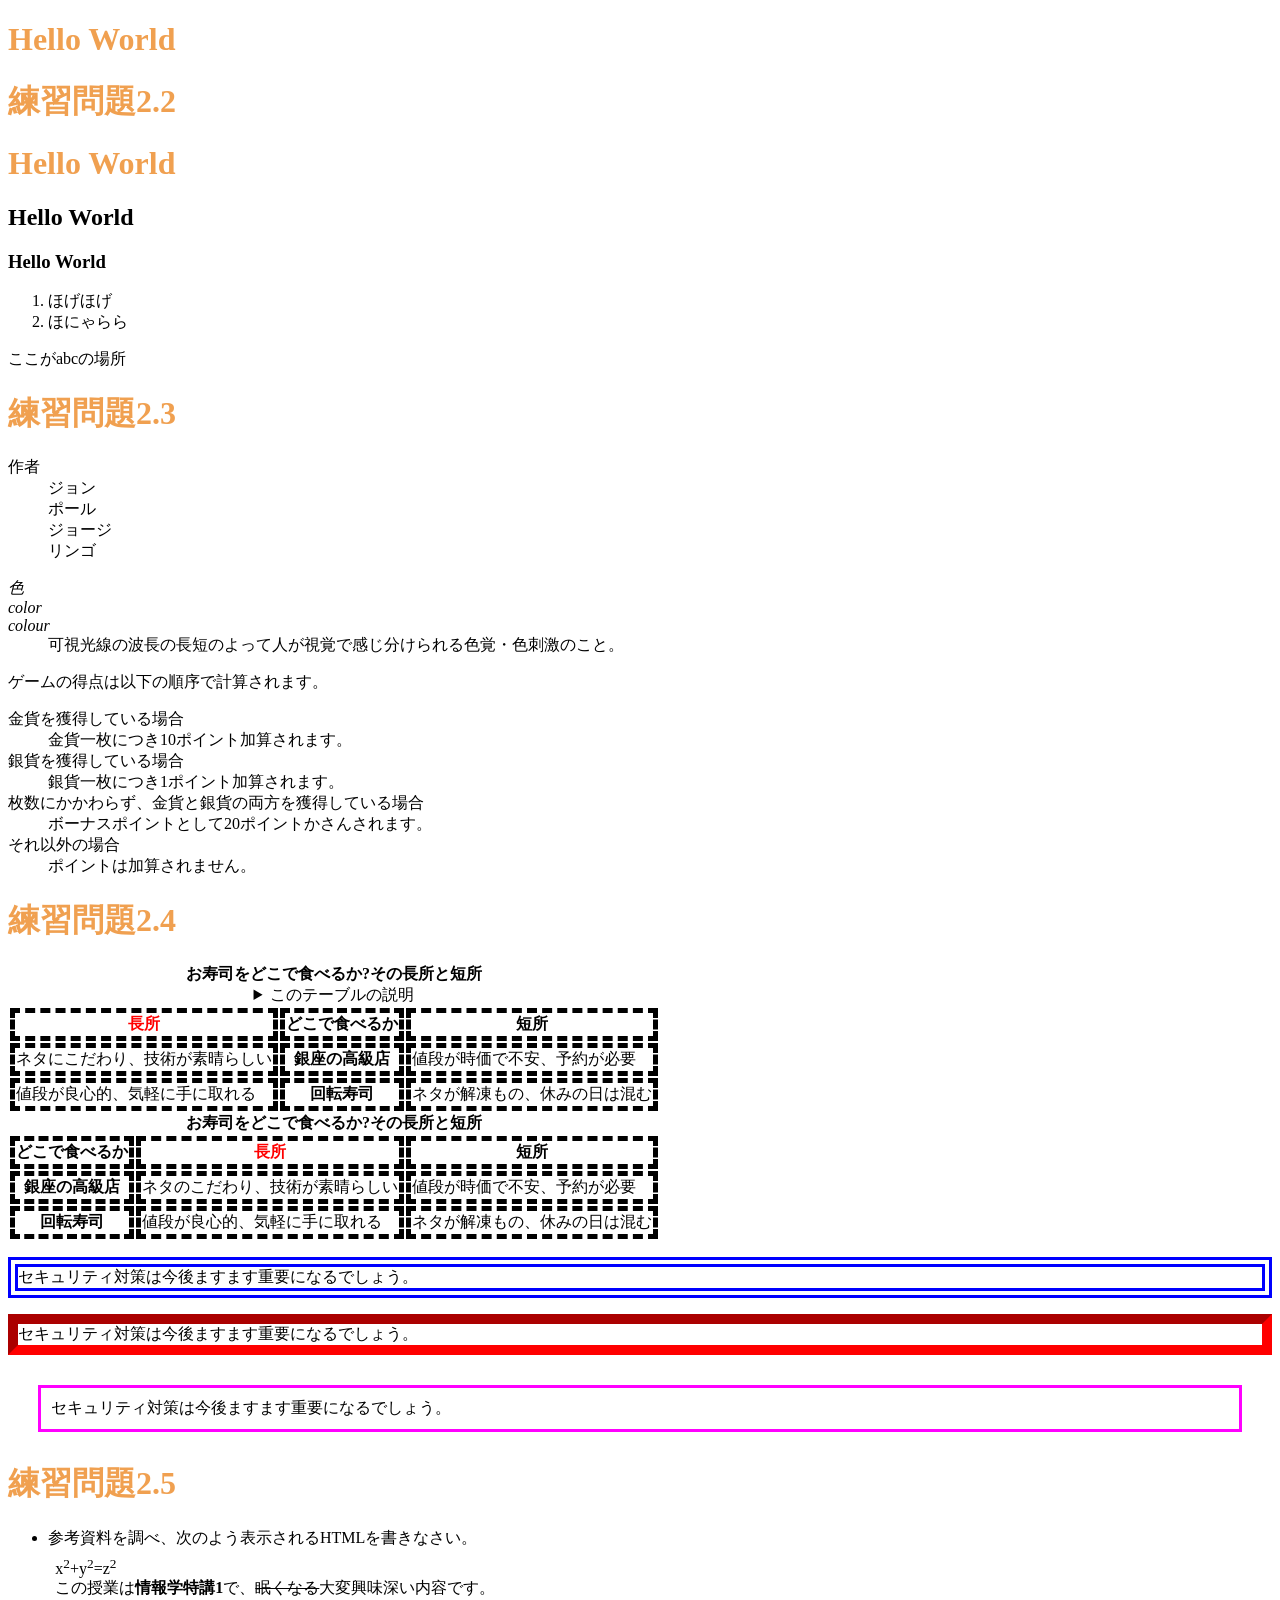
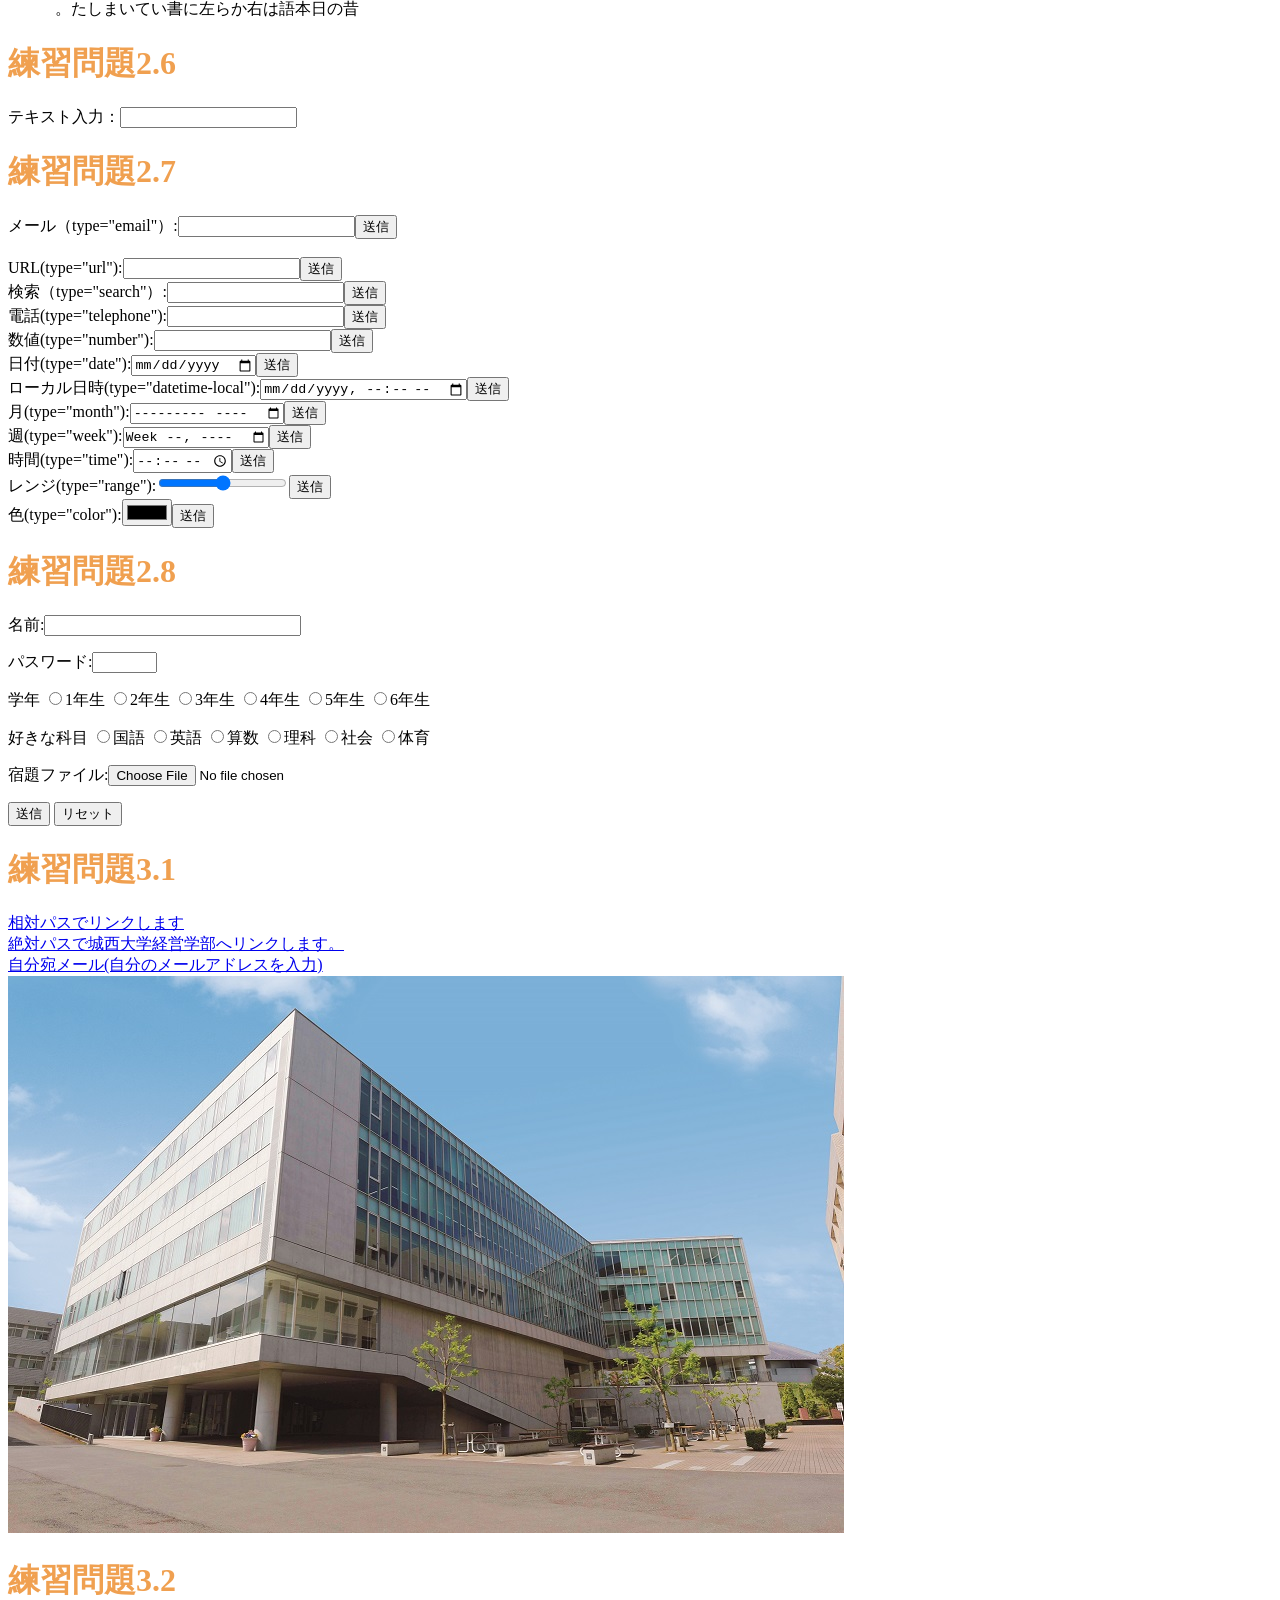
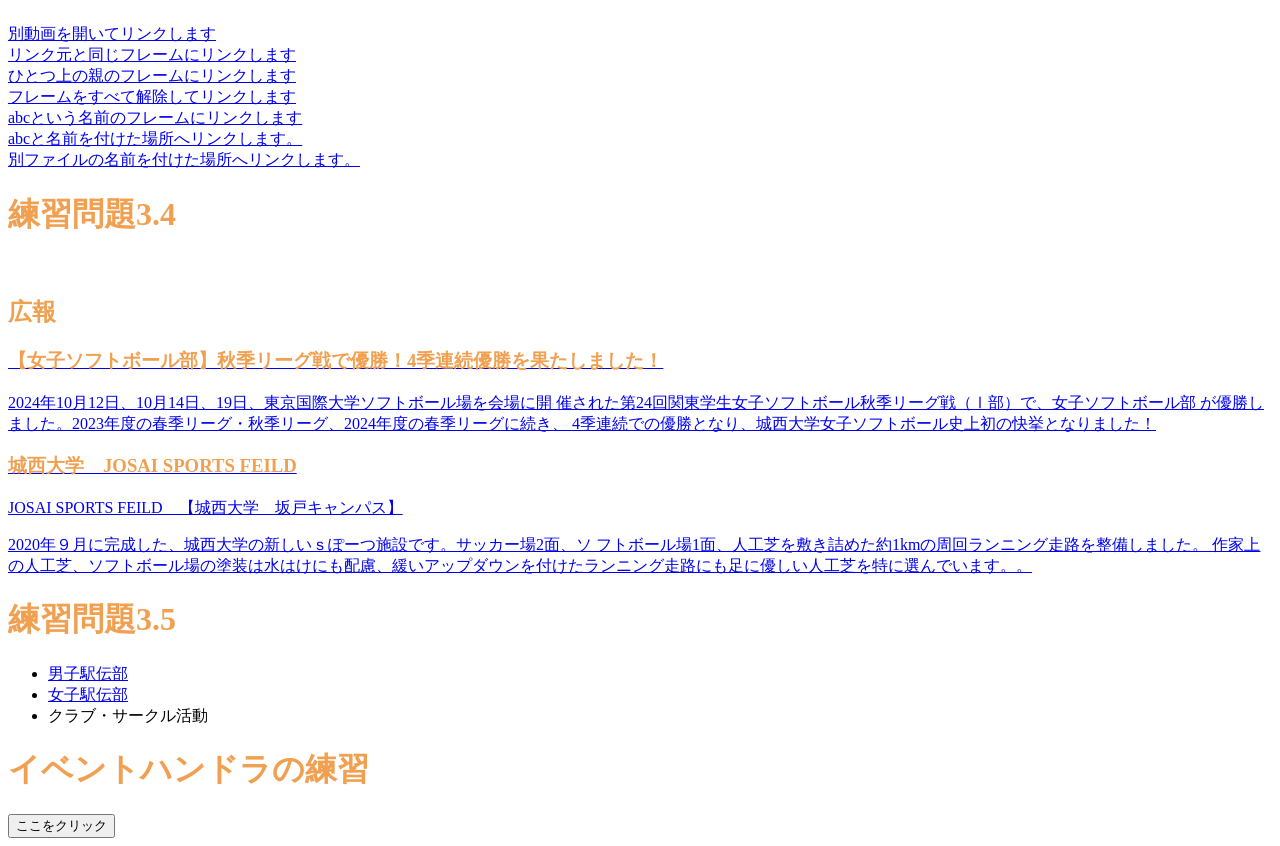
<file: index.html>
<!DOCTYPE html>
<html lang="ja">
<head>
<meta charset="UTF-8">
    <title>Hello World
        Web開発の練習2026</title>
    <link rel="stylesheet" href="mystyle.css">
    <script src="myjs.js"></script> <!--この行を追加-->
</head>
  <body>
      <h1>Hello World</h1>
      
      <!--文字の大きさの練習-->
      <h1>練習問題2.2</h1>
      <p>
      <h1>Hello World</h1>
      <h2>Hello World</h2>
      <h3>Hello World</h3>
      <ol>
          <li>ほげほげ</li>
          <li>ほにゃらら</li>
      </ol>
      <a id="abc">ここがabcの場所</a>
      <h1>練習問題2.3</h1>
      <dl>
          <dt>作者</dt>
          <dd>ジョン</dd>
          <dd>ポール</dd>
          <dd>ジョージ</dd>
          <dd>リンゴ</dd>
      </dl>
      <dl>
          <dt lang="ja"><dfn>色</dfn></dt>
          <dt lang="en-US"><dfn>color</dfn></dt>
          <dt lang="en-GB"><dfn>colour</dfn></dt>
          <dd>可視光線の波長の長短のよって人が視覚で感じ分けられる色覚・色刺激のこと。</dd>
      </dl>
      <p>ゲームの得点は以下の順序で計算されます。
      </p>
      <dl>
          <dt>金貨を獲得している場合</dt>
          <dd>金貨一枚につき10ポイント加算されます。</dd>
          <dt>銀貨を獲得している場合</dt>
          <dd>銀貨一枚につき1ポイント加算されます。</dd>
          <dt>枚数にかかわらず、金貨と銀貨の両方を獲得している場合</dt>
          <dd>ボーナスポイントとして20ポイントかさんされます。</dd>
          <dt>それ以外の場合</dt>
          <dd>ポイントは加算されません。</dd>
      </dl>
      <h1>練習問題2.4</h1>
      <table>
          <caption>
              <strong>お寿司をどこで食べるか?その長所と短所</strong>
              <details>
                  <summary>このテーブルの説明</summary>
                  <p>以下のテーブルでは、2番目のカラムに寿司店のタイプが入れられています。その左側にそのようなタイプのお店でお寿司を食べる場合の長所が、右側に短所が入れられています。</p>
              </details>
          </caption>
          <thead>
              <tr><th class="important">長所</th><th>どこで食べるか</th><th>短所</th></tr>
          </thead>
          <tbody>
              <tr><td>ネタにこだわり、技術が素晴らしい</td><th>銀座の高級店</th><td>値段が時価で不安、予約が必要</td></tr>
              <tr><td>値段が良心的、気軽に手に取れる</td><th>回転寿司</th><td>ネタが解凍もの、休みの日は混む</td></tr>
          </tbody>
      </table>
      <table>
          <caption>
              <strong>お寿司をどこで食べるか?その長所と短所</strong>
          </caption>
          <thead>
              <tr><th>どこで食べるか</th><th class="important">長所</th><th>短所</th></tr>
          </thead>
          <tbody>
              <tr><th>銀座の高級店</th><td>ネタのこだわり、技術が素晴らしい</td><td>値段が時価で不安、予約が必要</td></tr>
              <tr><th>回転寿司</th><td>値段が良心的、気軽に手に取れる</td><td>ネタが解凍もの、休みの日は混む</td></tr>
          </tbody>
      </table>
      <p class="sample1">セキュリティ対策は今後ますます重要になるでしょう。</p>
      <p class="sample2">セキュリティ対策は今後ますます重要になるでしょう。</p>
      <p class="sample3">セキュリティ対策は今後ますます重要になるでしょう。</p>
      <h1>練習問題2.5</h1>
      <ul>
          <li>参考資料を調べ、次のよう表示されるHTMLを書きなさい。
          <p
              style="margin:1ex">x<sup>2</sup>+y<sup>2</sup>=z<sup>2</sup>
              <br>
              この授業は<b>情報学特講1</b>で、<s>眠くなる</s>大変興味深い内容です。<br>
              <bdo dir="rtl">昔の日本語は右から左に書いていました。</bdo></p>
          </li>
      </ul>
      <h1>練習問題2.6</h1>
      <p>テキスト入力：<input type="text"></p>
      <h1>練習問題2.7</h1>
      <form action="xxx.php" method="post"><label>メール（type="email"）:<input type="email" name="email"></label><input type="submit" value="送信"></form>
      <br>
      <form action="xxx.php" method="post"><label>URL(type="url"):<input type="url" name="url"></label><input type="submit" value="送信"></form>
      <form action="xxx.php" method="post"><label>検索（type="search"）:<input type="search" name="search"></label><input type="submit" value="送信"></form>
      <form action="xxx.php" method="post"><label>電話(type="telephone"):<input type="tel" name="tel"></label><input type="submit" value="送信"></form>
      <form action="xxx.php" method="post"><label>数値(type="number"):<input type="number" name="number"></label><input type="submit" value="送信"></form>
      <form action="xxx.php" method="post"><label>日付(type="date"):<input type="date" name="date"></label><input type="submit" value="送信"></form>
      <form action="xxx.php" method="post"><label>ローカル日時(type="datetime-local"):<input type="datetime-local" name="datetime-local"></label><input type="submit" value="送信"></form>
      <form action="xxx.php" method="post"><label>月(type="month"):<input type="month" name="month"></label><input type="submit" value="送信"></form>
      <form action="xxx.php" method="post"><label>週(type="week"):<input type="week" name="week"></label><input type="submit" value="送信"></form>
      <form action="xxx.php" method="post"><label>時間(type="time"):<input type="time" name="week"></label><input type="submit" value="送信"></form>
      <form action="xxx.php" method="post"><label>レンジ(type="range"):<input type="range" name="week"></label><input type="submit" value="送信"></form>
      <form action="xxx.php" method="post"><label>色(type="color"):<input type="color" name="color"></label><input type="submit" value="送信"></form>
      <h1>練習問題2.8</h1>
      <p><label>名前:<input type="text" name="name" size="30" maxlength="20"></label></p>
      <p><label>パスワード:<input type="password" name="pass" size="6" maxlength="4"></label></p>
      <p>学年
          <label><input type="radio" name="gakunen" value="1">1年生</label>
          <label><input type="radio" name="gakunen" value="2">2年生</label>
          <label><input type="radio" name="gakunen" value="3">3年生</label>
          <label><input type="radio" name="gakunen" value="4">4年生</label>
          <label><input type="radio" name="gakunen" value="5">5年生</label>
          <label><input type="radio" name="gakunen" value="6">6年生</label>
      </p>
      <p>好きな科目
          <label><input type="radio" name="kamoku" value="kokugo">国語</label>
          <label><input type="radio" name="kamoku" value="eigo">英語</label> 
          <label><input type="radio" name="kamoku" value="sansu">算数</label> 
          <label><input type="radio" name="kamoku" value="rika">理科</label>
          <label><input type="radio" name="kamoku" value="syakai">社会</label> 
          <label><input type="radio" name="kamoku" value="taiiku">体育</label>
      </p>
      <p><label>宿題ファイル:<input type="file" name="syukudai"></label></p>
      <p>
          <input type="submit" value="送信">
          <input type="reset" value="リセット">
      </p>
      <h1>練習問題3.1</h1>
      <a href="a.html">相対パスでリンクします</a><br>
      <a href=https://www.josai.ac.jp/management/>絶対パスで城西大学経営学部へリンクします。</a><br>
      <a href="mailto:zm26453@josai.ac.jp">自分宛メール(自分のメールアドレスを入力)</a><br>
      <a href="https://www.josai.ac.jp/management/">
          <img src="./image/keiei_small.jpg" alt="城西大学経営学部"></a><br>
      <h1>練習問題3.2</h1>
      <a href="a.html" target="_blank">別動画を開いてリンクします</a><br>
      <a href="a.html" target="_self">リンク元と同じフレームにリンクします</a><br>
      <a href="a.html" target="_parent">ひとつ上の親のフレームにリンクします</a><br>
      <a href="a.html" target="_top">フレームをすべて解除してリンクします</a><br>
      <a href="a.html" target="abc">abcという名前のフレームにリンクします</a><br>
      <a href="#abc">abcと名前を付けた場所へリンクします。</a><br>
      <a href="a.html#def">別ファイルの名前を付けた場所へリンクします。</a><br>
      <h1>練習問題3.4</h1><br>
      <aside class="ad">
            <h1>広報</h1>
              <a href="https://www.josai.ac.jp/tjp/news/nid00000293/">
                  <section>
                      <h1>【女子ソフトボール部】秋季リーグ戦で優勝！4季連続優勝を果たしました！
                      </h1>
                      <p>2024年10月12日、10月14日、19日、東京国際大学ソフトボール場を会場に開
                          催された第24回関東学生女子ソフトボール秋季リーグ戦（Ⅰ部）で、女子ソフトボール部
                          が優勝しました。2023年度の春季リーグ・秋季リーグ、2024年度の春季リーグに続き、
                          4季連続での優勝となり、城西大学女子ソフトボール史上初の快挙となりました！
                  </section></a>
              <a href="https://www.josai.ac.jp/about/facility/shimokawara/">
                  <section>
                      <h1>城西大学　JOSAI SPORTS FEILD </h1>
                      <p>JOSAI SPORTS FEILD　【城西大学　坂戸キャンパス】</p>
                      <p>2020年９月に完成した、城西大学の新しいｓぽーつ施設です。サッカー場2面、ソ
                          フトボール場1面、人工芝を敷き詰めた約1kmの周回ランニング走路を整備しました。
                      作家上の人工芝、ソフトボール場の塗装は水はけにも配慮、緩いアップダウンを付けたランニング走路にも足に優しい人工芝を特に選んでいます。。</p>
                  </section></a>
          </aside>
                  <h1>練習問題3.5</h1>
      <nav>
          <ul>
              <li><a href="https://www.josai.ac.jp/tjp/club/dansiekiden/">男子駅伝部</a></li>
              <li><a href="https://www.josai.ac.jp/tjp/club/josiekiden/">女子駅伝部</a></li>
              <li><a>クラブ・サークル活動</a></li>
          </ul>
      </nav>
      <h1>イベントハンドラの練習</h1>
      <input type="button" value="ここをクリック" ondblclick="alter('Hello,Ryushin!');">
  </body>
  </html>
</file>
<file: mystyle.css>
/* h1{ color: blue; } */
h1 { color: #F0A050; }
th,td { border: dashed thick black; }
th.important { color: red; }
p.sample1 {border: double 10px #0000ff;}
p.sample2 {border: inset 10px #ff0000;}
p.sample3 {margin: 30px 30px;padding: 10px;border:medium solid #ff00ff;}
</file>
